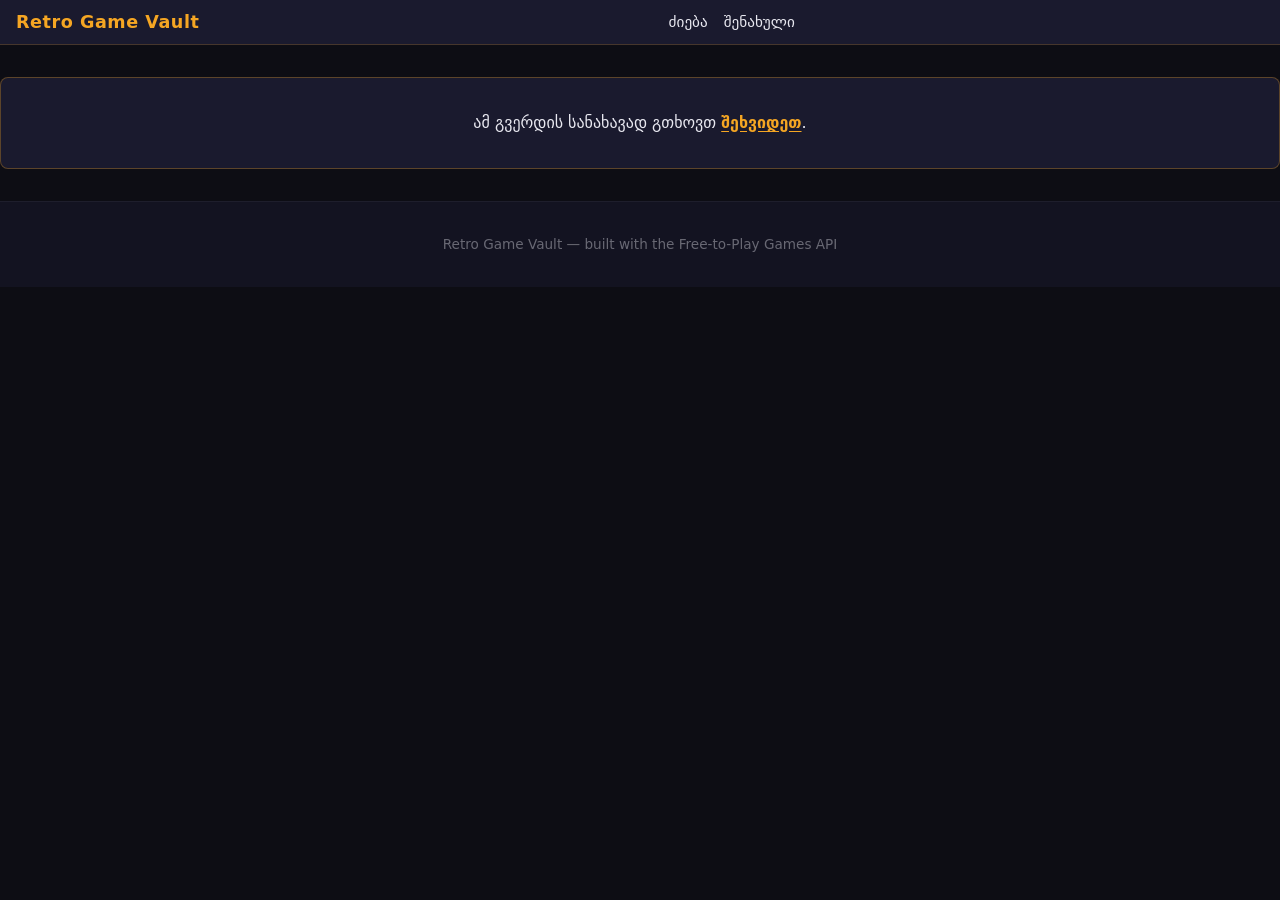
<file: index.html>
<!DOCTYPE html>
<html lang="ka">
<head>
  <meta charset="UTF-8">
  <meta name="viewport" content="width=device-width, initial-scale=1.0">
  <title>Retro Game Vault</title>
  <link rel="stylesheet" href="css/style.css">
</head>
<body>

  <header>
    <nav>
      <span class="nav__logo">Retro Game Vault</span>
      <div class="nav__links">
        <a href="index.html">ძიება</a>
        <a href="saved.html">შენახული</a>
      </div>
      <div class="nav__actions">
        <span id="nav-user"></span>
        <button id="logout-btn" type="button">გასვლა</button>
      </div>
    </nav>
  </header>

  <!-- auth gate: ჩანს მხოლოდ მაშინ, თუ მომხმარებელი არ არის შესული -->
  <div id="auth-gate" hidden>
    <p>ამ გვერდის სანახავად გთხოვთ <a href="login.html" class="auth-gate__link">შეხვიდეთ</a>.</p>
  </div>

  <main id="app-main">

    <!-- საძიებო / ფილტრის ფორმა -->
    <section>
      <form id="search-form" action="javascript:void(0)">

        <div class="form-group">
          <label for="search-name">სახელი</label>
          <input
            type="text"
            id="search-name"
            name="q"
            placeholder="მაგ. Warframe, RuneScape…"
            minlength="2"
          >
        </div>

        <div class="form-group">
          <label for="search-genre">ჟანრი</label>
          <select id="search-genre" name="genre">
            <option value="" selected>ყველა</option>
            <option value="mmorpg">MMORPG</option>
            <option value="shooter">Shooter</option>
            <option value="strategy">Strategy</option>
            <option value="racing">Racing</option>
            <option value="sports">Sports</option>
            <option value="fighting">Fighting</option>
            <option value="card">Card</option>
          </select>
        </div>

        <fieldset>
          <legend>პლატფორმა</legend>
          <label>
            <input type="radio" name="platform" value="all" checked>
            ყველა
          </label>
          <label>
            <input type="radio" name="platform" value="pc">
            PC
          </label>
          <label>
            <input type="radio" name="platform" value="browser">
            Browser
          </label>
        </fieldset>

        <button type="submit">ძიება</button>
      </form>
    </section>

    <!-- ჩატვირთვის და შეცდომის მდგომარეობები -->
    <p id="loading-msg" aria-live="polite" hidden>იტვირთება…</p>
    <p id="error-msg" role="alert" hidden></p>

    <!-- დინამიურად შექმნილი ბარათები აქ განთავსდება -->
    <section>
      <div id="results-grid"></div>
    </section>

  </main>

<div id="details-modal" hidden>
  <div id="modal-content">
    <button id="modal-close" type="button" aria-label="დახურვა">×</button>
    <p id="modal-loading" aria-live="polite" hidden>იტვირთება…</p>
    <p id="modal-error" role="alert" hidden></p>
    <div id="modal-body"></div>
  </div>
</div>

  <footer>
    Retro Game Vault — built with the Free-to-Play Games API
  </footer>

  <script src="js/api.js"></script>
  <script src="js/main.js"></script>
</body>
</html>
</file>
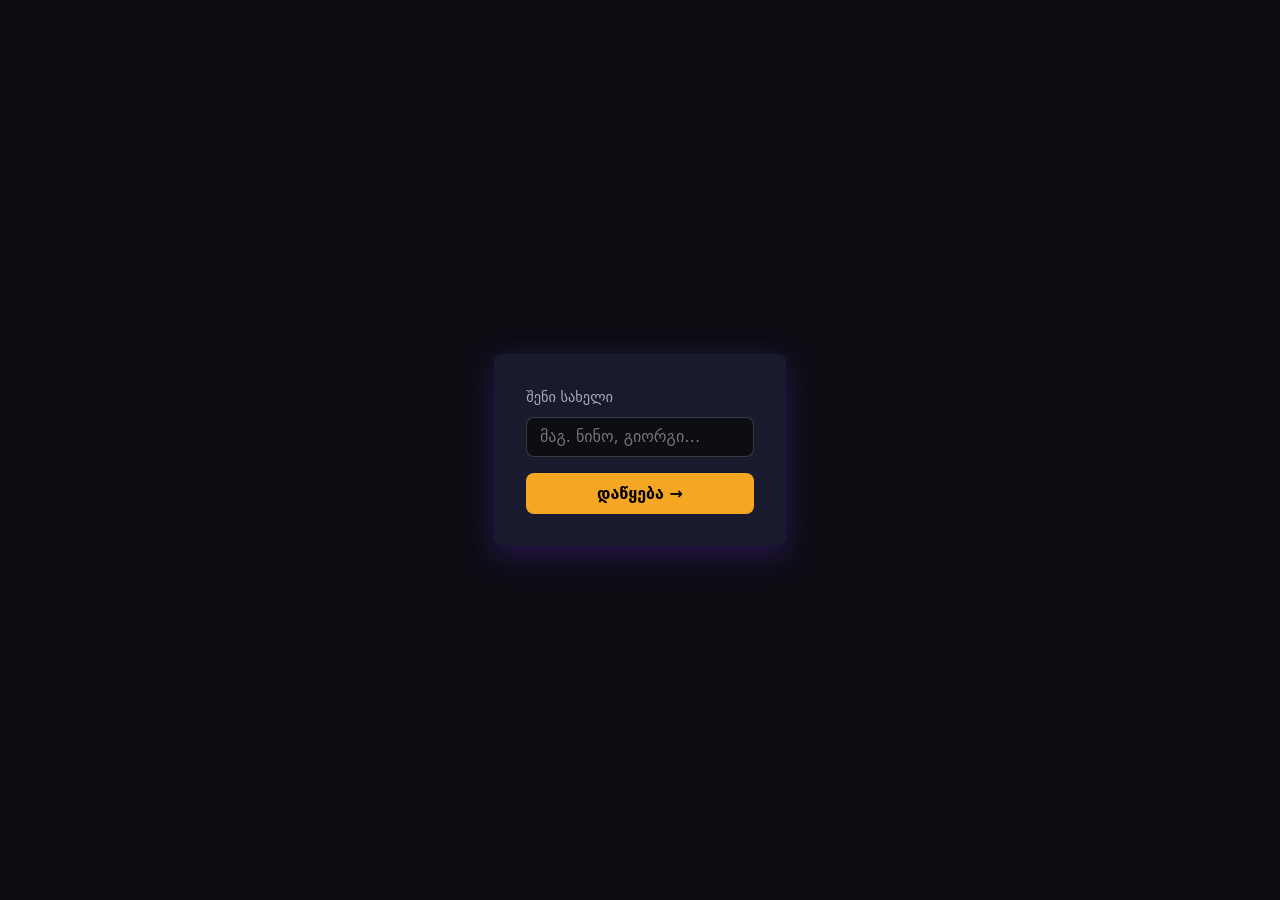
<file: login.html>
<!DOCTYPE html>
<html lang="ka">
<head>
  <meta charset="UTF-8">
  <meta name="viewport" content="width=device-width, initial-scale=1.0">
  <title>შესვლა — Retro Game Vault</title>
  <link rel="stylesheet" href="css/style.css">
</head>
<body>

  <main>

    <!-- already-logged-in: ჩანს თუ მომხმარებელი უკვე შესულია -->
    <div id="already-logged-in" hidden style="text-align:center;padding:2rem;">
      <p>თქვენ უკვე შესულია სისტემაში.</p>
      <a href="index.html" class="auth-gate__link">მთავარ გვერდზე გადასვლა →</a>
    </div>

    <form id="login-form">
      <!-- input type="text" ვალიდაციის ატრიბუტებით -->
      <label for="name-input">შენი სახელი</label>
      <input id="name-input" type="text" name="name" required minlength="2" autocomplete="name" placeholder="მაგ. ნინო, გიორგი…">

      <p id="login-error" role="alert" hidden></p>

      <button type="submit">დაწყება →</button>
    </form>

  </main>

  <script src="js/login.js"></script>
</body>
</html>
</file>
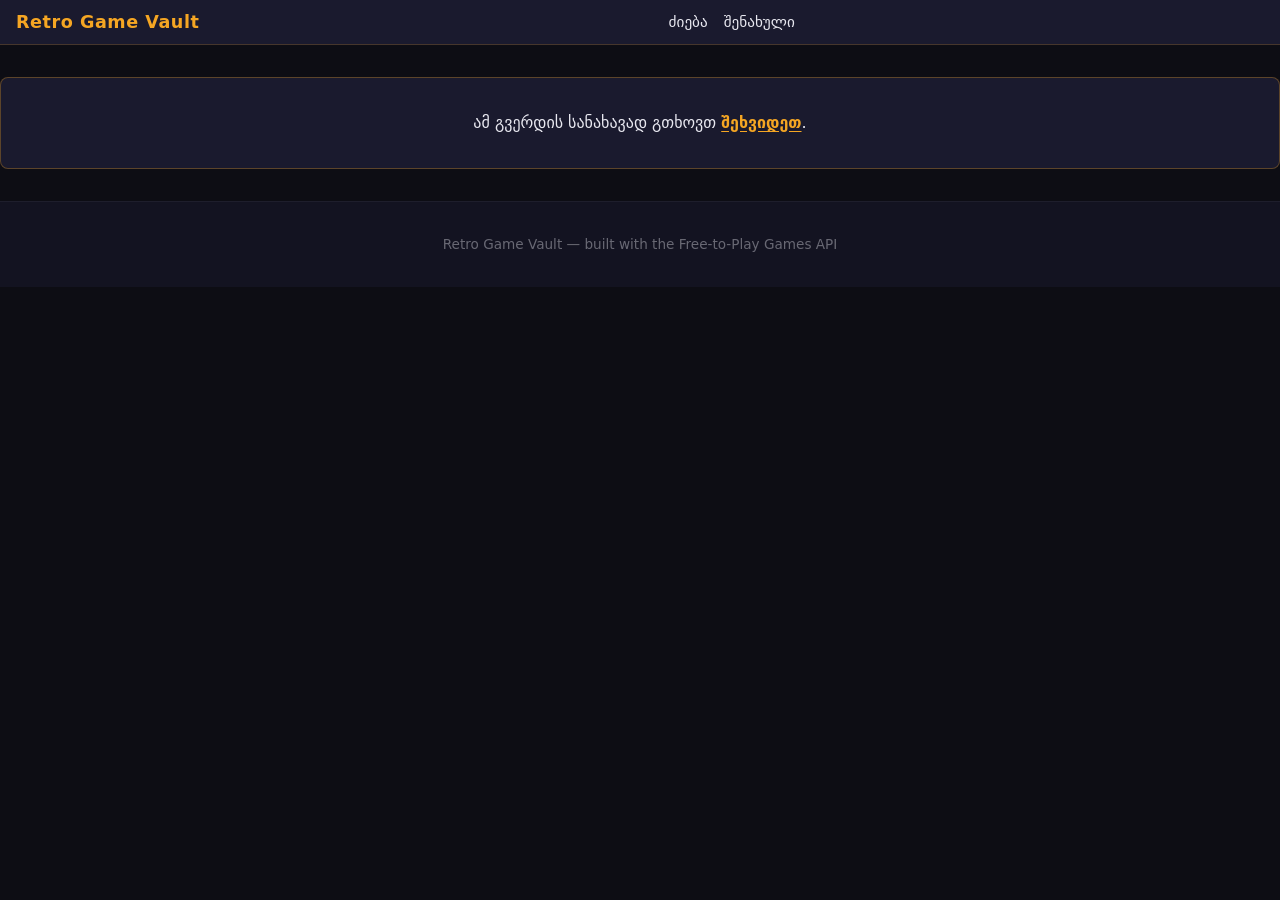
<file: saved.html>
<!DOCTYPE html>
<html lang="ka">
<head>
  <meta charset="UTF-8">
  <meta name="viewport" content="width=device-width, initial-scale=1.0">
  <title>შენახული — Retro Game Vault</title>
  <link rel="stylesheet" href="css/style.css">
</head>
<body>

  <header>
    <nav>
      <span class="nav__logo">Retro Game Vault</span>
      <div class="nav__links">
        <a href="index.html">ძიება</a>
        <a href="saved.html">შენახული</a>
      </div>
      <div class="nav__actions">
        <span id="nav-user"></span>
        <button id="logout-btn" type="button">გასვლა</button>
      </div>
    </nav>
  </header>

  <!-- auth gate: ჩანს მხოლოდ მაშინ, თუ მომხმარებელი არ არის შესული -->
  <div id="auth-gate" hidden>
    <p>ამ გვერდის სანახავად გთხოვთ <a href="login.html" class="auth-gate__link">შეხვიდეთ</a>.</p>
  </div>

  <main id="app-main">

    <section>
      <h2>შენახული ელემენტები</h2>
      <p id="saved-empty" hidden>ჯერ არაფერია შენახული.</p>
      <div id="saved-grid"></div>
    </section>

  </main>

  <footer>
    Retro Game Vault — built with the Free-to-Play Games API
  </footer>

  <script src="js/api.js"></script>
  <script src="js/saved.js"></script>
</body>
</html>
</file>
<file: css/style.css>
/* ===== custom properties ===== */
:root {
  /* ფერების პალიტრა */
  --color-primary:    #f5a623;   /* amber — arcade glow */
  --color-secondary:  #7b2fff;   /* neon violet */
  --color-background: #0d0d14;   /* near-black */
  --color-surface:    #1a1a2e;   /* card background */
  --color-text:       #e8e8f0;   /* off-white */
  --color-error:      #ff4d6d;   /* neon red */

  /* ტიპოგრაფია */
  --font-main: 'Inter', system-ui, sans-serif;

  /* დაშორებები */
  --spacing-sm: 0.5rem;
  --spacing-md: 1rem;
  --spacing-lg: 2rem;

  /* სხვა */
  --border-radius: 0.5rem;
  --max-width: 1200px;
}

/* ===== reset ===== */
*, *::before, *::after {
  box-sizing: border-box;
  margin: 0;
  padding: 0;
}

body {
  background-color: var(--color-background);
  color: var(--color-text);
  font-family: var(--font-main);
  line-height: 1.6;
  -webkit-font-smoothing: antialiased;
}

/* ===== header ===== */
header {
  background-color: var(--color-surface);
  border-bottom: 1px solid color-mix(in srgb, var(--color-primary) 20%, transparent);
  position: sticky;
  top: 0;
  z-index: 100;
}

/* ===== nav — Flexbox აქ გამოიყენე ===== */
nav {
  display: flex;
  justify-content: space-between;
  align-items: center;
  max-width: var(--max-width);
  margin: 0 auto;
  padding: var(--spacing-sm) var(--spacing-md);
}

.nav__logo {
  font-weight: 700;
  font-size: 1.1rem;
  color: var(--color-primary);
  letter-spacing: 0.03em;
}

.nav__links {
  display: flex;
  gap: var(--spacing-md);
}

.nav__links a {
  color: var(--color-text);
  text-decoration: none;
  font-size: 0.95rem;
  transition: color 0.2s;
}

.nav__links a:hover {
  color: var(--color-primary);
}

.nav__links a.active {
  color: var(--color-primary);
  text-decoration: underline;
  text-underline-offset: 3px;
  font-weight: 600;
}

.nav__actions {
  display: flex;
  align-items: center;
  gap: var(--spacing-sm);
}

#nav-user {
  font-size: 0.9rem;
  color: color-mix(in srgb, var(--color-text) 60%, transparent);
}

#logout-btn {
  background: transparent;
  border: 1px solid var(--color-primary);
  color: var(--color-primary);
  border-radius: var(--border-radius);
  padding: 0.25rem 0.75rem;
  font-size: 0.85rem;
  cursor: pointer;
  transition: background-color 0.2s, color 0.2s;
}

#logout-btn:hover {
  background-color: var(--color-primary);
  color: #000;
}

/* ===== login გვერდი ===== */
body:has(#login-form) {
  min-height: 100vh;
  display: flex;
  flex-direction: column;
  justify-content: center;
  align-items: center;
}

#login-form {
  display: flex;
  flex-direction: column;
  gap: var(--spacing-md);
  width: min(100%, 360px);
  padding: var(--spacing-lg);
  background-color: var(--color-surface);
  border-radius: var(--border-radius);
  box-shadow: 0 8px 32px color-mix(in srgb, var(--color-secondary) 25%, transparent);
}

#login-form label {
  font-size: 0.9rem;
  color: color-mix(in srgb, var(--color-text) 70%, transparent);
  margin-bottom: -0.5rem;
}

#login-form input {
  background-color: var(--color-background);
  border: 1px solid color-mix(in srgb, var(--color-text) 20%, transparent);
  border-radius: var(--border-radius);
  color: var(--color-text);
  font-family: var(--font-main);
  font-size: 1rem;
  padding: 0.6rem 0.8rem;
  transition: border-color 0.2s;
}

#login-form input:focus {
  outline: none;
  border-color: var(--color-primary);
}

#login-form button[type="submit"] {
  background-color: var(--color-primary);
  border: none;
  border-radius: var(--border-radius);
  color: #000;
  font-family: var(--font-main);
  font-size: 1rem;
  font-weight: 600;
  padding: 0.7rem;
  cursor: pointer;
  transition: opacity 0.2s;
}

#login-form button[type="submit"]:hover {
  opacity: 0.85;
}

#login-error {
  color: var(--color-error);
  font-size: 0.85rem;
}

/* ===== main ===== */
main {
  max-width: var(--max-width);
  margin: 0 auto;
  padding: var(--spacing-lg) var(--spacing-md);
}

/* ===== form ===== */
#search-form {
  display: flex;
  flex-wrap: wrap;
  gap: var(--spacing-md);
  align-items: flex-end;
}

.form-group {
  display: flex;
  flex-direction: column;
  gap: 0.35rem;
}

.form-group label,
fieldset legend {
  font-size: 0.85rem;
  color: color-mix(in srgb, var(--color-text) 70%, transparent);
}

.form-group input[type="text"],
.form-group select {
  background-color: var(--color-surface);
  border: 1px solid color-mix(in srgb, var(--color-text) 20%, transparent);
  border-radius: var(--border-radius);
  color: var(--color-text);
  font-family: var(--font-main);
  font-size: 0.95rem;
  padding: 0.55rem 0.75rem;
  transition: border-color 0.2s;
}

.form-group input[type="text"]:focus,
.form-group select:focus {
  outline: none;
  border-color: var(--color-primary);
}

.form-group input[type="text"]:invalid:not(:placeholder-shown),
.form-group select:invalid {
  border-color: var(--color-error);
}

fieldset {
  border: none;
  padding: 0;
  display: flex;
  flex-direction: column;
  gap: 0.35rem;
}

fieldset .radio-group {
  display: flex;
  gap: var(--spacing-md);
}

fieldset label {
  display: flex;
  align-items: center;
  gap: 0.35rem;
  cursor: pointer;
  font-size: 0.9rem;
}

fieldset input[type="radio"] {
  accent-color: var(--color-primary);
}

#search-form button[type="submit"] {
  background-color: var(--color-primary);
  border: none;
  border-radius: var(--border-radius);
  color: #000;
  font-family: var(--font-main);
  font-size: 0.95rem;
  font-weight: 600;
  padding: 0.55rem 1.5rem;
  cursor: pointer;
  align-self: flex-end;
  transition: opacity 0.2s;
}

#search-form button[type="submit"]:hover {
  opacity: 0.85;
}

/* ===== results grid — CSS Grid აქ გამოიყენე ===== */
#results-grid {
  display: grid;
  grid-template-columns: repeat(auto-fill, minmax(220px, 1fr));
  gap: var(--spacing-md);
  margin-top: var(--spacing-lg);
}

/* ===== card ===== */
.game-card {
  background-color: var(--color-surface);
  border-radius: var(--border-radius);
  overflow: hidden;
  display: flex;
  flex-direction: column;
  box-shadow: 0 2px 12px color-mix(in srgb, #000 40%, transparent);
  transition: transform 0.2s, box-shadow 0.2s;
}

.game-card:hover {
  transform: translateY(-4px);
  box-shadow: 0 8px 24px color-mix(in srgb, var(--color-secondary) 30%, transparent);
}

.game-card__image {
  width: 100%;
  aspect-ratio: 16 / 9;
  object-fit: cover;
  display: block;
}

.game-card__body {
  padding: var(--spacing-sm) var(--spacing-md);
  display: flex;
  flex-direction: column;
  gap: var(--spacing-sm);
  flex: 1;
}

.game-card__title {
  font-size: 0.95rem;
  font-weight: 600;
  color: var(--color-text);
  line-height: 1.3;
}

.game-card__tag {
  display: inline-block;
  font-size: 0.72rem;
  font-weight: 600;
  text-transform: uppercase;
  letter-spacing: 0.06em;
  padding: 0.15rem 0.5rem;
  border-radius: 999px;
  background-color: color-mix(in srgb, var(--color-secondary) 20%, transparent);
  color: var(--color-secondary);
}

.game-card__save {
  margin-top: auto;
  background: transparent;
  border: 1px solid color-mix(in srgb, var(--color-text) 30%, transparent);
  border-radius: var(--border-radius);
  color: color-mix(in srgb, var(--color-text) 60%, transparent);
  font-family: var(--font-main);
  font-size: 0.82rem;
  padding: 0.35rem 0.75rem;
  cursor: pointer;
  transition: border-color 0.2s, color 0.2s, background-color 0.2s;
}

.game-card__save:hover {
  border-color: var(--color-primary);
  color: var(--color-primary);
}

.game-card__save.is-saved {
  background-color: var(--color-primary);
  border-color: var(--color-primary);
  color: #000;
  font-weight: 600;
}

.game-card__details {
  background: transparent;
  border: 1px solid color-mix(in srgb, var(--color-secondary) 40%, transparent);
  border-radius: var(--border-radius);
  color: var(--color-secondary);
  font-family: var(--font-main);
  font-size: 0.82rem;
  padding: 0.35rem 0.75rem;
  cursor: pointer;
  transition: border-color 0.2s, color 0.2s, background-color 0.2s;
}

.game-card__details:hover {
  border-color: var(--color-primary);
  color: var(--color-primary);
}

/* ===== saved grid — CSS Grid აქ გამოიყენე ===== */
#saved-grid {
  display: grid;
  grid-template-columns: repeat(auto-fill, minmax(220px, 1fr));
  gap: var(--spacing-md);
  margin-top: var(--spacing-lg);
}

.game-card__remove {
  background: transparent;
  border: 1px solid color-mix(in srgb, var(--color-error) 40%, transparent);
  color: var(--color-error);
  border-radius: var(--border-radius);
  padding: 0.35rem 0.75rem;
  font-size: 0.82rem;
  cursor: pointer;
  font-family: var(--font-main);
  transition: background-color 0.2s, color 0.2s;
}

.game-card__remove:hover {
  background-color: var(--color-error);
  color: #fff;
}

.game-card__status {
  background: transparent;
  border: 1px solid color-mix(in srgb, var(--color-text) 30%, transparent);
  border-radius: var(--border-radius);
  color: color-mix(in srgb, var(--color-text) 60%, transparent);
  font-family: var(--font-main);
  font-size: 0.82rem;
  padding: 0.35rem 0.75rem;
  cursor: pointer;
  transition: border-color 0.2s, color 0.2s, background-color 0.2s;
}

.game-card__status:hover {
  border-color: var(--color-secondary);
  color: var(--color-secondary);
}

.game-card__status.is-played {
  background-color: var(--color-secondary);
  border-color: var(--color-secondary);
  color: #fff;
  font-weight: 600;
}

/* ===== ჩატვირთვის და შეცდომის მდგომარეობები ===== */
#loading-msg,
#modal-loading {
  text-align: center;
  padding: var(--spacing-lg);
  background-color: var(--color-surface);
  color: color-mix(in srgb, var(--color-text) 70%, transparent);
  border-radius: var(--border-radius);
  margin: var(--spacing-md) 0;
  font-size: 1rem;
  border: 1px solid color-mix(in srgb, var(--color-text) 10%, transparent);
}

#error-msg,
#modal-error,
#login-error {
  background-color: color-mix(in srgb, var(--color-error) 15%, transparent);
  color: var(--color-error);
  border: 1px solid var(--color-error);
  padding: var(--spacing-md);
  border-radius: var(--border-radius);
  margin: var(--spacing-md) 0;
  font-size: 0.9rem;
  text-align: center;
}

/* ===== footer ===== */
footer {
  text-align: center;
  padding: var(--spacing-lg) var(--spacing-md);
  color: color-mix(in srgb, var(--color-text) 40%, transparent);
  font-size: 0.85rem;
  background-color: color-mix(in srgb, var(--color-surface) 50%, transparent);
  border-top: 1px solid color-mix(in srgb, var(--color-text) 5%, transparent);
  margin-top: auto;
}

/* ===== auth gate ===== */
#auth-gate {
  max-width: var(--max-width);
  margin: var(--spacing-lg) auto;
  padding: var(--spacing-lg) var(--spacing-md);
  text-align: center;
  background-color: var(--color-surface);
  border-radius: var(--border-radius);
  border: 1px solid color-mix(in srgb, var(--color-primary) 30%, transparent);
}

.auth-gate__link {
  color: var(--color-primary);
  font-weight: 600;
  text-decoration: underline;
  text-underline-offset: 3px;
}

.auth-gate__link:hover {
  opacity: 0.8;
}


/* ===== modal ===== */
#details-modal {
  position: fixed;
  top: 0;
  left: 0;
  width: 100vw;
  height: 100vh;
  background-color: rgba(0, 0, 0, 0.75);
  backdrop-filter: blur(4px);
  display: flex;
  justify-content: center;
  align-items: center;
  z-index: 1000;
  padding: var(--spacing-md);
}

#details-modal[hidden] {
  display: none !important;
}

#modal-content {
  background-color: var(--color-surface);
  border-radius: var(--border-radius);
  max-width: 700px;
  width: 100%;
  max-height: 90vh;
  overflow-y: auto;
  position: relative;
  padding: var(--spacing-lg);
  box-shadow: 0 16px 48px rgba(0, 0, 0, 0.6);
  border: 1px solid color-mix(in srgb, var(--color-primary) 20%, transparent);
}

#modal-close {
  position: absolute;
  top: var(--spacing-md);
  right: var(--spacing-md);
  background: transparent;
  border: none;
  font-size: 2rem;
  line-height: 1;
  color: var(--color-text);
  cursor: pointer;
  transition: color 0.2s;
  padding: 0.2rem;
}

#modal-close:hover {
  color: var(--color-primary);
}

#modal-loading {
  text-align: center;
  padding: var(--spacing-lg) 0;
}

#modal-error {
  color: var(--color-error);
  text-align: center;
  padding: var(--spacing-lg) 0;
}

#modal-body {
  display: grid;
  grid-template-columns: repeat(auto-fill, minmax(150px, 1fr));
  gap: var(--spacing-sm);
}

#modal-body > *:not(img) {
  grid-column: 1 / -1;
}

#modal-body img {
  width: 100%;
  border-radius: var(--border-radius);
  object-fit: cover;
  aspect-ratio: 16 / 9;
}

/* ===== რესპონსიული ===== */
@media (max-width: 600px) {
  #results-grid,
  #saved-grid {
    grid-template-columns: 1fr;
  }

  nav {
    flex-direction: column;
    gap: var(--spacing-md);
  }

  .nav__links {
    flex-direction: column;
    align-items: center;
    gap: var(--spacing-sm);
  }

  h1, h2 {
    font-size: 1.5rem;
  }

  h3 {
    font-size: 1.1rem;
  }

  #modal-content {
    padding: var(--spacing-md);
    max-height: 95vh;
    width: calc(100% - 2rem);
  }

  #modal-body img {
    min-width: 0;
  }
}

@media (min-width: 1024px) {
  :root {
    --max-width: 1400px;
  }

  #results-grid,
  #saved-grid {
    grid-template-columns: repeat(auto-fill, minmax(260px, 1fr));
  }
}
</file>
